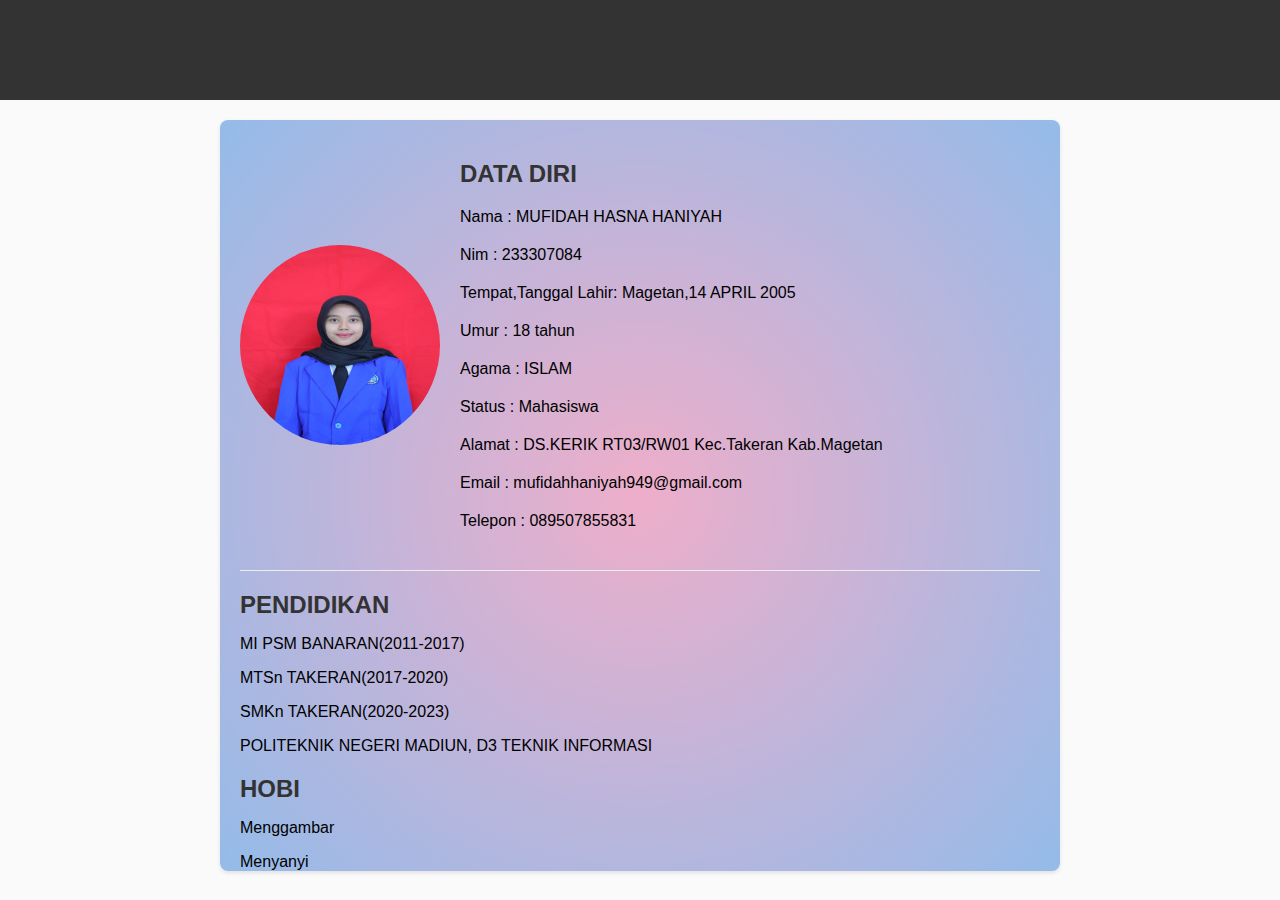
<file: index.html>
<!DOCTYPE html>
<html lang="en">
<head>
    <meta charset="UTF-8">
    <meta http-equiv="X-UA-Compatible" content="IE=edge">
    <meta name="viewport" content="width=device-width, initial-scale=1.0">
    <title>Data Diri dan CV</title>
    <style>
        body {
            font-family: Arial, sans-serif;
            margin: 0;
            padding: 0;
            background-color: #fafafa;
        }
        header {
            background-color: #333;
            color: #fff;
            text-align: center;
            padding: 10px 0;
        }
        .container {
            max-width: 800px;
            margin: 20px auto;
            padding: 0 20px;
            background: rgb(238,174,202);
            background: radial-gradient(circle, rgba(238,174,202,1) 0%, rgba(148,187,233,1) 100%);
            border-radius: 8px;
            box-shadow: 0 2px 4px rgba(0, 0, 0, 0.1);
        }
        h1, h2 {
            color: #333;
        }
        p {
            margin-bottom: 20px;
        }
        .profile {
            display: flex;
            align-items: center;
            border-bottom: 1px solid #eee;
            padding: 20px 0;
        }
        .profile img {
            border-radius: 60%;
            margin-right: 20px;
            width: 200px;
            height: 200px;
        }
        .profile .details {
            flex: 1;
        }
        .section {
            margin-top: 20px;
        }
        .section h2 {
            margin-bottom: 10px;
        }
        .section p {
            margin-bottom: 10px;
        }
    </style>
</head>
<body>
    <header>
        <h1>Data Diri dan CV</h1>
    </header>
    <div class="container">
        <div class="profile">
            <img src="profil.jpeg" alt="Foto Profil">
            <div class="details">
                <h2>DATA DIRI</h2>
                <p>Nama                : MUFIDAH HASNA HANIYAH</p>
                <p>Nim                 : 233307084</p>
                <p>Tempat,Tanggal Lahir: Magetan,14 APRIL 2005</p>
                <p>Umur                : 18 tahun</p>
                <p>Agama               : ISLAM</p>
                <p>Status              : Mahasiswa</p>
                <p>Alamat              : DS.KERIK RT03/RW01 Kec.Takeran Kab.Magetan</p>
                <p>Email               : mufidahhaniyah949@gmail.com</p>
                <p>Telepon             : 089507855831</p>
            </div>
        </div>
        <div class="section">
            <h2>PENDIDIKAN</h2>
            <p>MI PSM BANARAN(2011-2017)</p>
            <p>MTSn TAKERAN(2017-2020)</p>
            <p>SMKn TAKERAN(2020-2023)</p>
            <p>POLITEKNIK NEGERI MADIUN, D3 TEKNIK INFORMASI</p>
        </div>
        <div class="section">
            <h2>HOBI</h2>
            <p>Menggambar</p>
            <p>Menyanyi</p>
        </div>
    </div>
</body>
</html>
</file>
